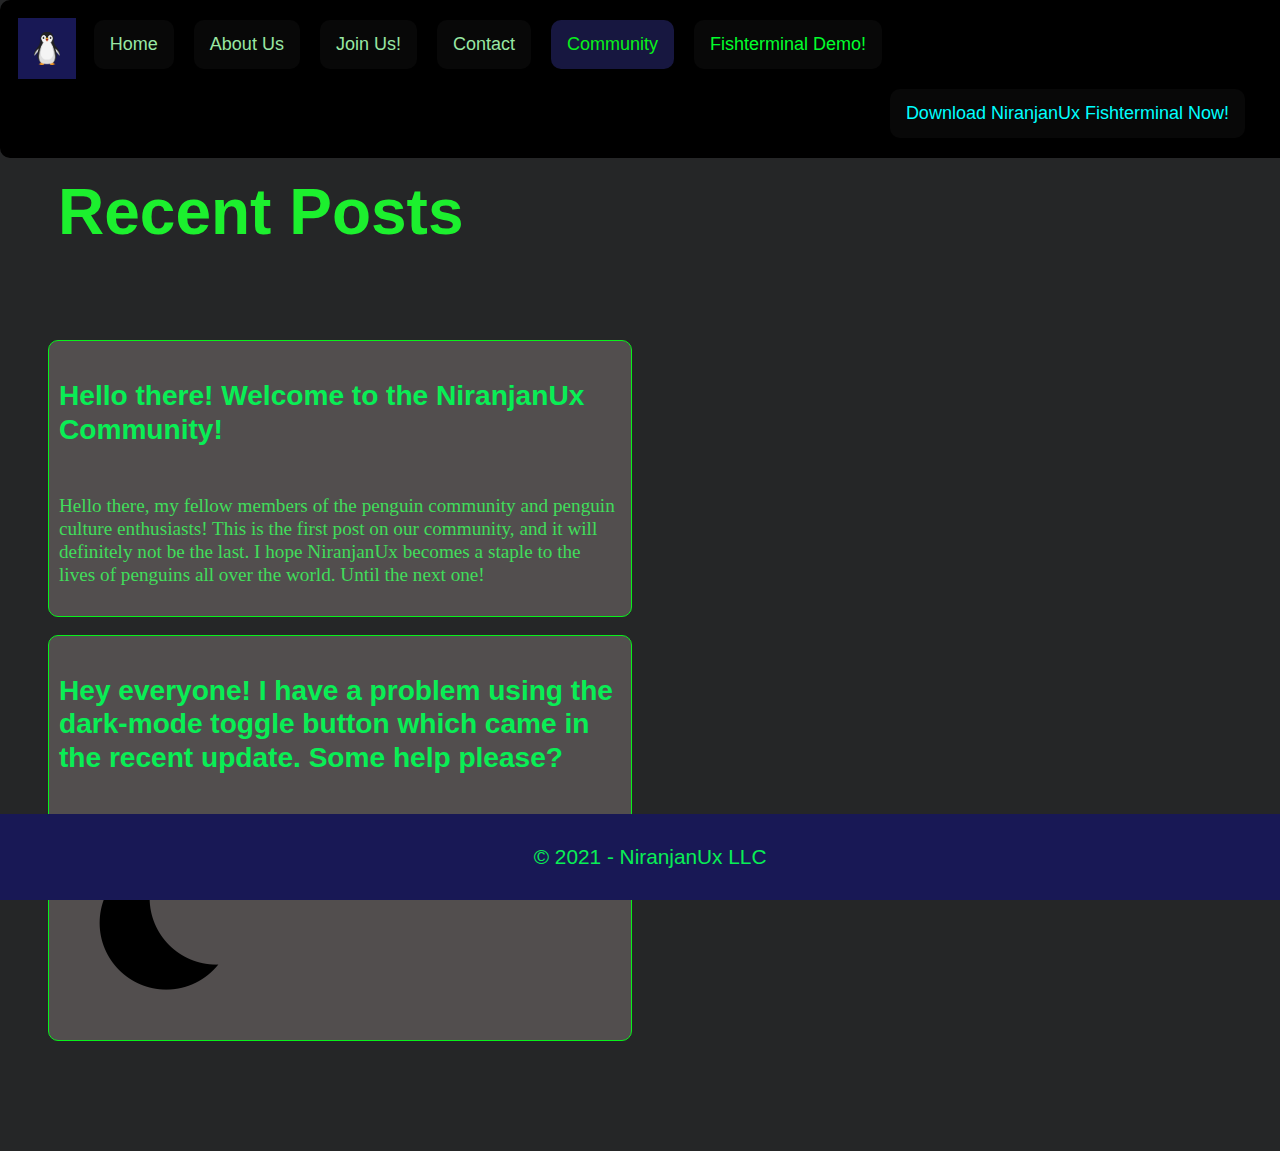
<file: Community.html>
<!DOCTYPE html>

<head>
  <title>Community | NiranjanUx 🐧</title>
  <link rel="stylesheet" href="styles.css">
</head>

<body style="background-color:rgb(37, 38, 39)">
  <div>
  <div class="topnav sticky" style="background-color:black;">
    <img class="pengulogo" src="./images/Penguin_logo.png" width="25.8375" height="32.5">
    <a href="index.html">Home</a>
    <a href="aboutus.html">About Us</a>
    <a href="joinus.html">Join Us!</a>
    <a href="contact.html">Contact</a>
    <a href="Community.html" class="active">Community</a>
    <a href="fishterminal.html" style="color:rgb(1, 255, 44)">Fishterminal Demo!</a>
    <a href="https://github.com/Tetraslam/NiranjanUx/releases" target="_blank" style="float:right; margin-right:45px; color:cyan">Download NiranjanUx Fishterminal Now!</a>
  </div>
  <br>
  <br>
  <br>
  <div>
    <script id="cid0020000287785150803" data-cfasync="false" async src="//st.chatango.com/js/gz/emb.js" style="width: 60%;height: 350px;">{"handle":"niranjanuxcommunity","arch":"js","styles":{"a":"000000","b":100,"c":"66ff99","d":"66ff99","e":"ffffcc","h":"000000","j":"66ff99","k":"000000","l":"000000","m":"000000","n":"FFFFFF","p":"10","q":"000000","r":100,"sbc":"009900","cnrs":"0.35","fwtickm":1}}</script>
  </div>
  <div>
    
    <h1 style="font-size:400%">Recent Posts</h1>
  </div>
  <div>
  <a href="hello-there-welcome-to-theniranjanux-community.html">
  <post>
    <h3>Hello there! Welcome to the NiranjanUx Community!</h3>
    <p class="text">Hello there, my fellow members of the penguin community and penguin culture enthusiasts! This is the first post on our community, and it will definitely not be the last. I hope NiranjanUx becomes a staple to the lives of penguins all over the world. Until the next one! </p>
  </post>
  </a>
  <br>
  <a href="dark-mode-toggle-problem.html">
    <post class="lastpost">
      <h3>Hey everyone! I have a problem using the dark-mode toggle button which came in the recent update. Some help please?</h3>
      <img src="./images/darkmode.png">

    </post>

    </a>

    <br>
  <br>
  <br>
  <br>
  <br>
  <br>
  </div>
    <div class="footer">
      <p>&copy; 2021 - NiranjanUx LLC</p>
  
  
    </div>
    </div>
    

</body>
</file>
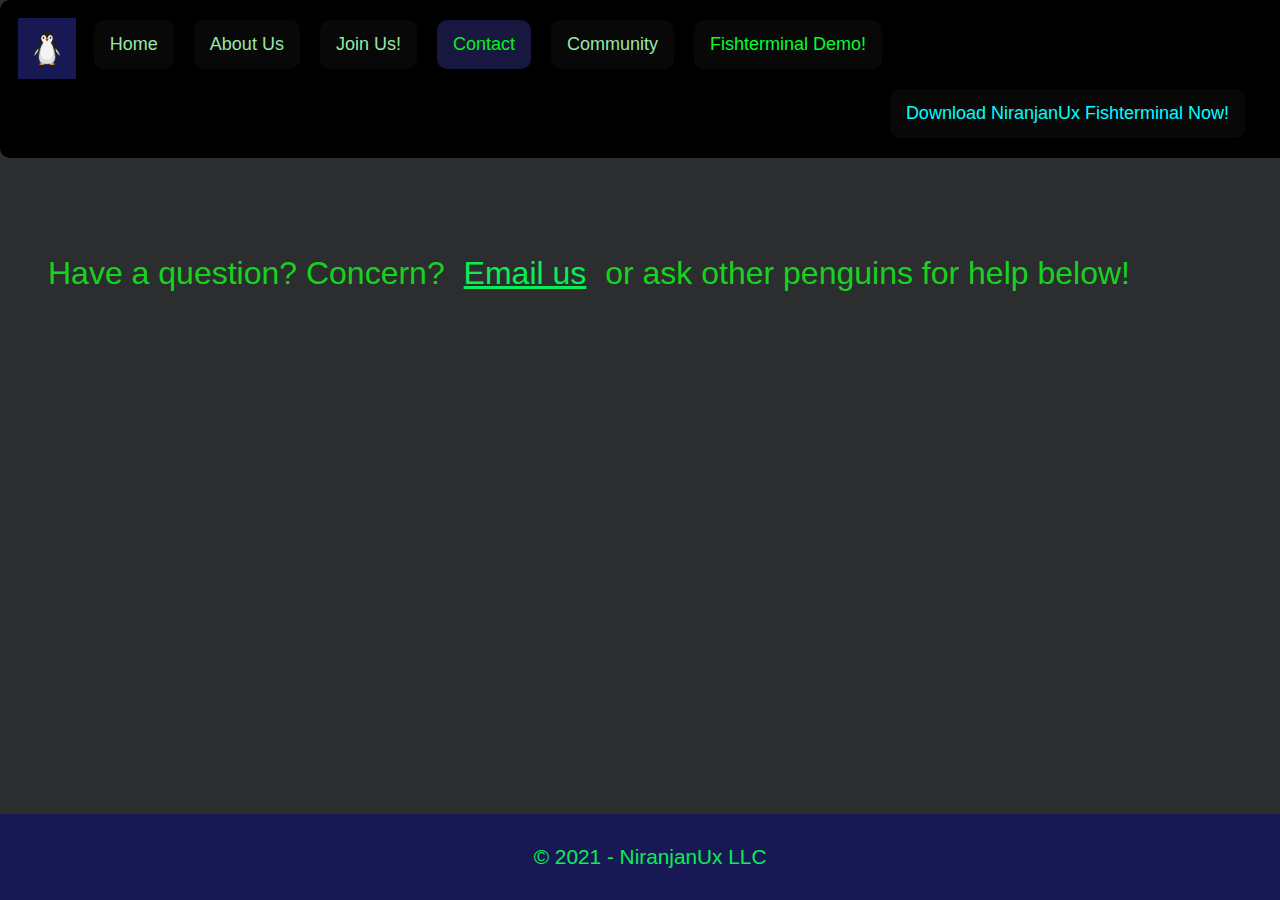
<file: contact.html>
<!DOCTYPE html>

<head>
  <title>Contact | NiranjanUx 🐧</title>
  <link rel="stylesheet" href="styles.css">
</head>

<body style="background-color:rgb(43, 45, 46);">
  <div class="topnav sticky" style="background-color:black;">
    <img class="pengulogo" src="./images/Penguin_logo.png" width="25.8375" height="32.5">
    <a href="index.html">Home</a>
    <a href="aboutus.html">About Us</a>
    <a href="joinus.html">Join Us!</a>
    <a href="contact.html"   class="active">Contact</a>
    <a href="Community.html">Community</a>
    <a href="fishterminal.html" style="color:rgb(1, 255, 44)">Fishterminal Demo!</a>
    <a href="https://github.com/Tetraslam/NiranjanUx/releases" target="_blank" style="float:right; margin-right:45px; color:cyan">Download NiranjanUx Fishterminal Now!</a>
  </div>
  <br>
  <br>
  <div>
    <h1 style="background-image: transparent; color: rgb(22, 211, 32); --time: 5s; font-size: 250%;" class="bouncy">NiranjanUx: For Penguins. By Penguins.</h1>
  </div>

  <div>
    <p style="color: rgb(22, 211, 32); font-size: 200%;">Have a question? Concern? <a href="mailto:bhowmickshresht@gmail.com">Email us</a> or ask other penguins for help below!</p>
  </div>

  <div>
    <script id="cid0020000287785150803" data-cfasync="false" async src="//st.chatango.com/js/gz/emb.js" style="width: 800px;height: 350px;">{"handle":"niranjanuxcommunity","arch":"js","styles":{"a":"000000","b":100,"c":"66ff99","d":"66ff99","e":"ffffcc","h":"000000","j":"66ff99","k":"000000","l":"000000","m":"000000","n":"FFFFFF","p":"10","q":"000000","r":100,"sbc":"009900","cnrs":"0.35","fwtickm":1}}</script>
  </div>
  <br>
  <br>
  <br>
  <div class="footer">
    <p>&copy; 2021 - NiranjanUx LLC</p>


  </div>
</body>
</file>
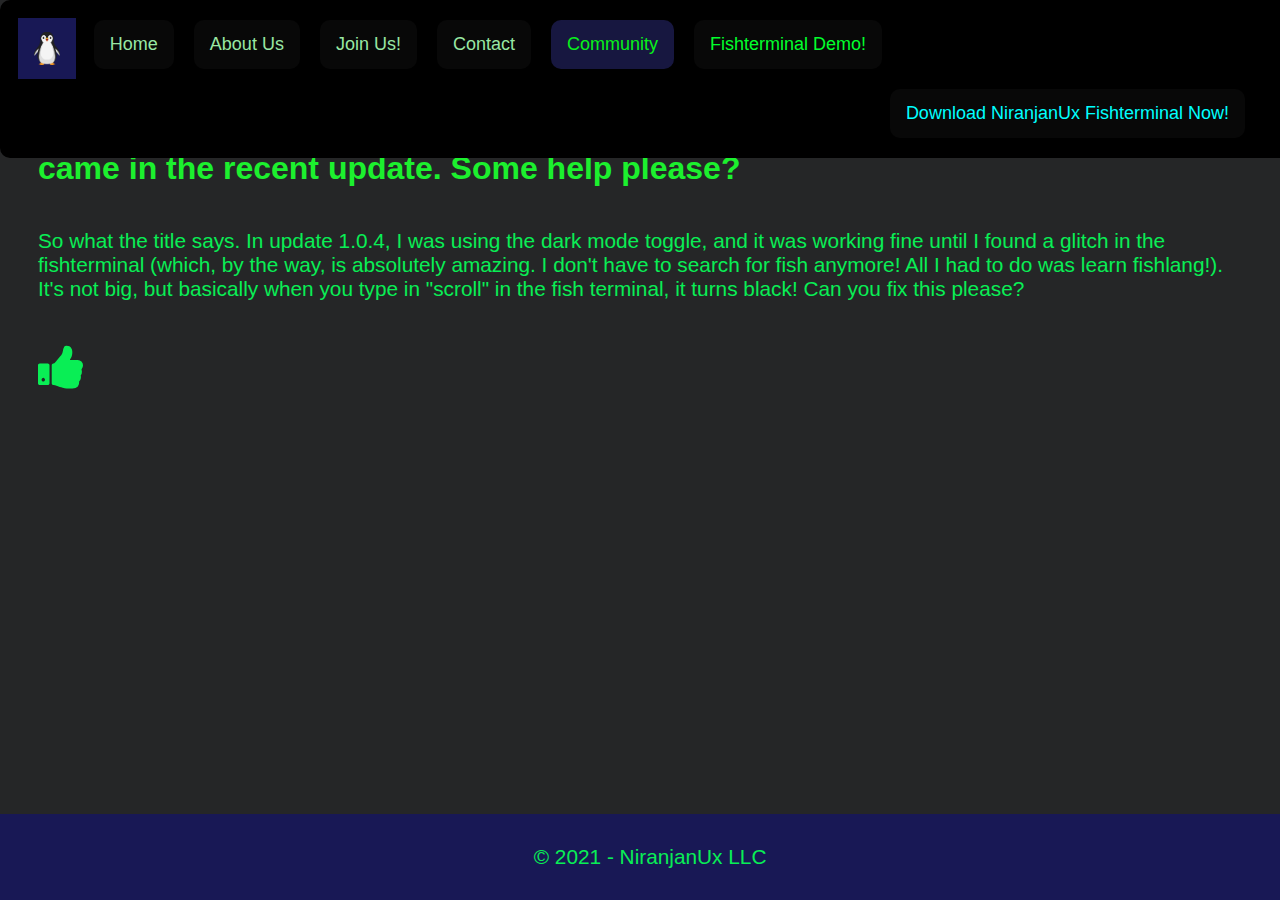
<file: dark-mode-toggle-problem.html>
<!DOCTYPE html>

<head>
  <title>Community | NiranjanUx 🐧</title>
  <link rel="stylesheet" href="styles.css">
  <link rel="stylesheet" href="https://cdnjs.cloudflare.com/ajax/libs/font-awesome/4.7.0/css/font-awesome.min.css">
  <style>
  .fa {
    font-size: 50px;
    cursor: pointer;
    user-select: none;
  }
  
  .fa:hover {
    color: darkblue;
  }
  </style>
</head>

<body style="background-color:rgb(37, 38, 39)">
  <div class="topnav sticky" style="background-color:black;">
    <img class="pengulogo" src="./images/Penguin_logo.png" width="25.8375" height="32.5">
    <a href="index.html">Home</a>
    <a href="aboutus.html">About Us</a>
    <a href="joinus.html">Join Us!</a>
    <a href="contact.html">Contact</a>
    <a href="Community.html" class="active">Community</a>
    <a href="fishterminal.html" style="color:rgb(1, 255, 44)">Fishterminal Demo!</a>
    <a href="https://github.com/Tetraslam/NiranjanUx/releases" target="_blank" style="float:right; margin-right:45px; color:cyan">Download NiranjanUx Fishterminal Now!</a>
  </div>
<br>
<br>
<br>
  <h1 style="font-size:200%;">Hey everyone! I have a problem using the dark-mode toggle button which came in the recent update. Some help please?</h1>

  <p>So what the title says. In update 1.0.4, I was using the dark mode toggle, and it was working fine until I found a glitch in the fishterminal (which, by the way, is absolutely amazing. I don't have to search for fish anymore! All I had to do was learn fishlang!). It's not big, but basically when you type in "scroll" in the fish terminal, it turns black! Can you fix this please?</p>

  <i onclick="myFunction(this);" class="fa fa-thumbs-up"></i>

  <script>
    y=0;
  function myFunction(x) {
    x.classList.toggle("fa-thumbs-down");
  }
  </script>

<div class="footer">
  <p>&copy; 2021 - NiranjanUx LLC</p>


</div>
</body>
</file>
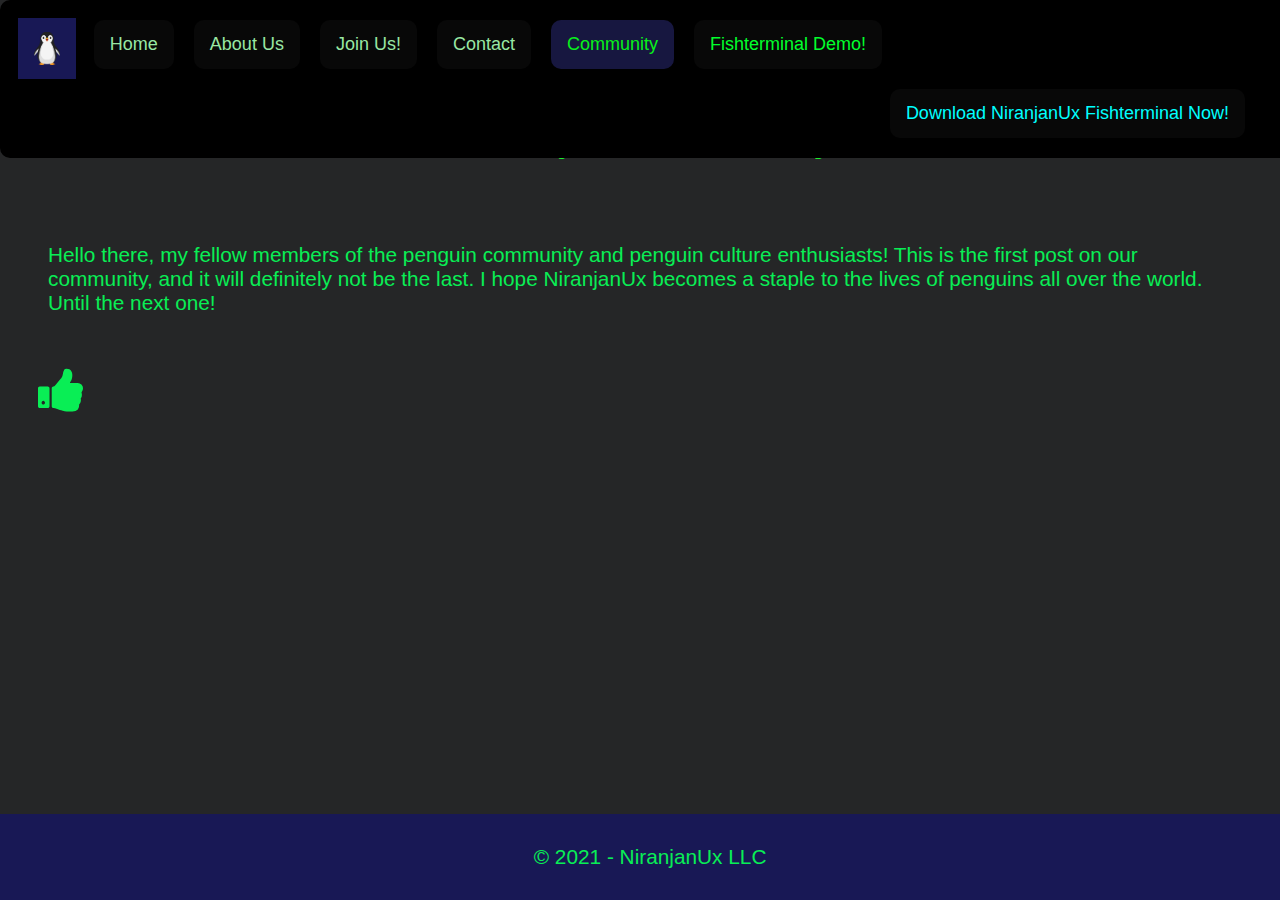
<file: hello-there-welcome-to-theniranjanux-community.html>
<!DOCTYPE html>

<head>
  <title>Community | NiranjanUx 🐧</title>
  <link rel="stylesheet" href="styles.css">
  <link rel="stylesheet" href="https://cdnjs.cloudflare.com/ajax/libs/font-awesome/4.7.0/css/font-awesome.min.css">
  <style>
  .fa {
    font-size: 50px;
    cursor: pointer;
    user-select: none;
  }
  
  .fa:hover {
    color: darkblue;
  }
  </style>
</head>

<body style="background-color:rgb(37, 38, 39)">
  <div class="topnav sticky" style="background-color:black;">
    <img class="pengulogo" src="./images/Penguin_logo.png" width="25.8375" height="32.5">
    <a href="index.html">Home</a>
    <a href="aboutus.html">About Us</a>
    <a href="joinus.html">Join Us!</a>
    <a href="contact.html">Contact</a>
    <a href="Community.html" class="active">Community</a>
    <a href="fishterminal.html" style="color:rgb(1, 255, 44)">Fishterminal Demo!</a>
    <a href="https://github.com/Tetraslam/NiranjanUx/releases" target="_blank" style="float:right; margin-right:45px; color:cyan">Download NiranjanUx Fishterminal Now!</a>
  </div>
  <br>
  <br>
  <br>
  <div>
    <h1 style="font-size: 200%;">Hello there! Welcome to the NiranjanUx Community!</h1>
  </div>

  <div>
    <p>Hello there, my fellow members of the penguin community and penguin culture enthusiasts! This is the first post on our community, and it will definitely not be the last. I hope NiranjanUx becomes a staple to the lives of penguins all over the world. Until the next one!</p>
  </div>

  <i onclick="myFunction(this)" class="fa fa-thumbs-up"></i>

<script>
function myFunction(x) {
  x.classList.toggle("fa-thumbs-down");
}
</script>
<div class="footer">
  <p>&copy; 2021 - NiranjanUx LLC</p>


</div>
</body>
</file>
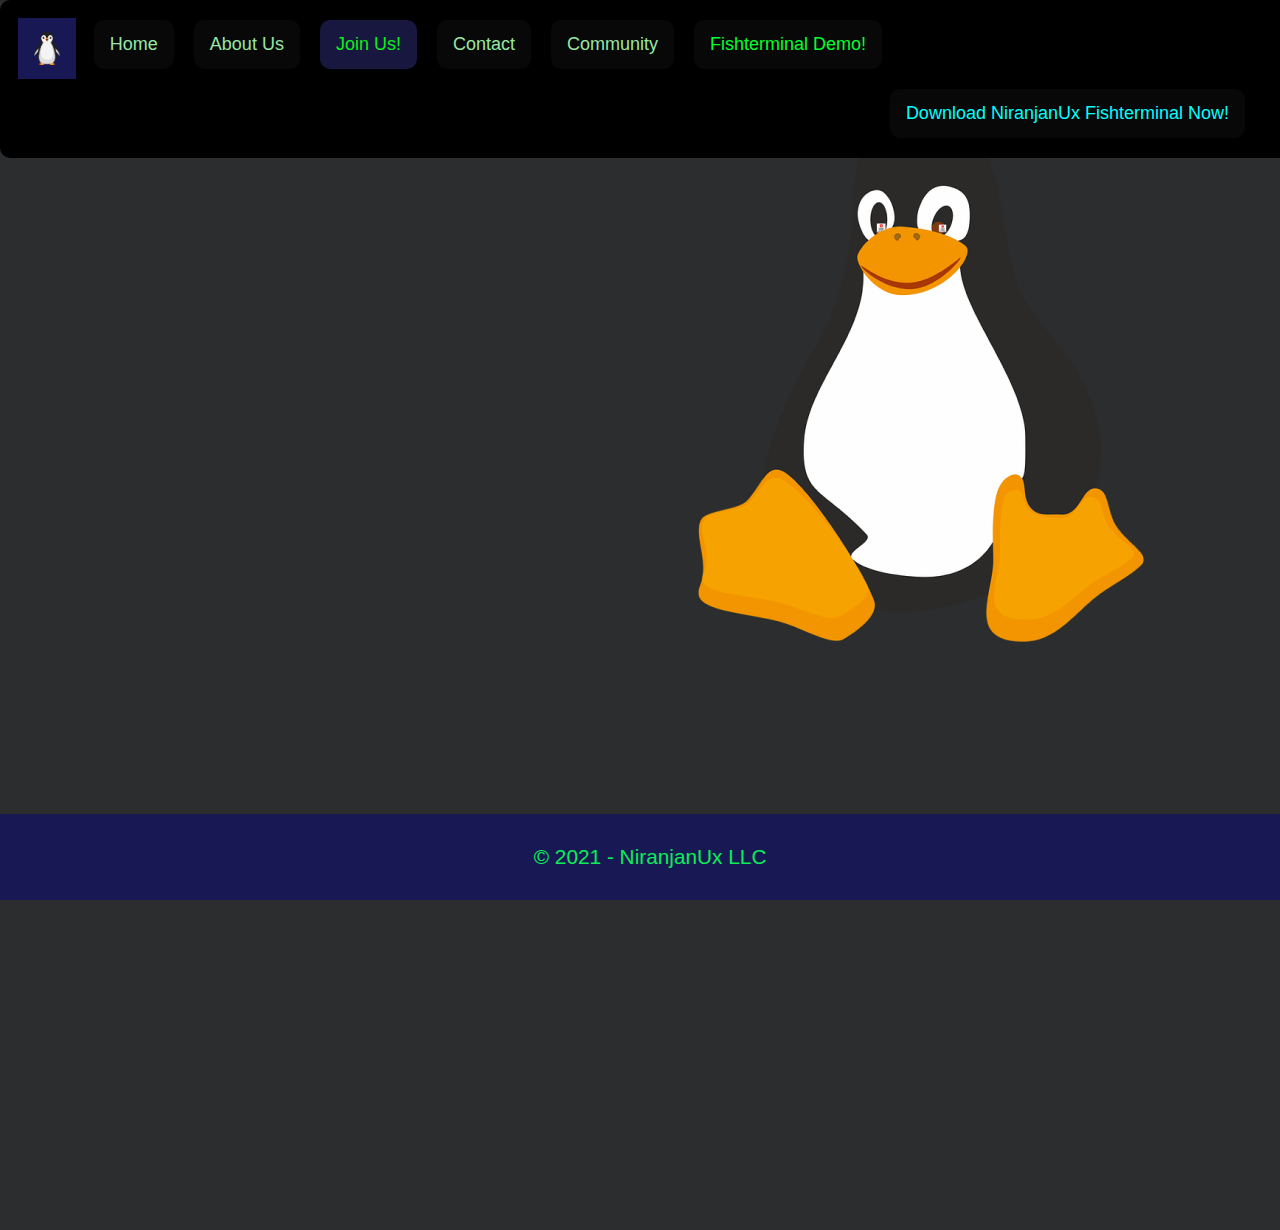
<file: joinus.html>
<!DOCTYPE html>

<head>
  <title>Join Us | NiranjanUx 🐧</title>
  <link rel="stylesheet" href="styles.css">
</head>

<body style="background-color:rgb(43, 45, 46);">
  <div class="topnav sticky" style="background-color: black;">
    <img class="pengulogo" src="./images/Penguin_logo.png" width="25.8375" height="32.5">
    <a href="index.html">Home</a>
    <a href="aboutus.html">About Us</a>
    <a href="joinus.html" class="active">Join Us!</a>
    <a href="contact.html">Contact</a>
    <a href="Community.html">Community</a>
    <a href="fishterminal.html" style="color:rgb(1, 255, 44)">Fishterminal Demo!</a>
    <a href="https://github.com/Tetraslam/NiranjanUx/releases" target="_blank" style="float:right; margin-right:45px; color:cyan">Download NiranjanUx Fishterminal Now!</a>
  </div>
<br>
<br>
<br>
<br>
  <iframe src="https://docs.google.com/forms/d/e/1FAIpQLSfOWD8n4jeQDd_6uDabnPT18aa1L0U_yAHWfw_1dY4pgHtTiw/viewform?embedded=true" width="640" height="1042" frameborder="0" marginheight="0" marginwidth="0">Loading…</iframe>
  <img src="./images/linux_penguin.png" style="orientation: 45deg; position: fixed; top:400;" class="rotate90">
  <br>
  <br>
  <br>
  
  <div class="footer">
    <p>&copy; 2021 - NiranjanUx LLC</p>


  </div>
</body>
</file>
<file: styles.css>
* {
  
  font-family: 'Segoe UI', Tahoma, Geneva, Verdana, sans-serif;
  color: rgb(9, 238, 85);
  padding: 10px;
  -webkit-background-size: cover;
  -moz-background-size: cover;
  -o-background-size: cover;
  background-size: cover;
}

h1 {
  font-family:'Segoe UI', Tahoma, Geneva, Verdana, sans-serif;
  
  font-size: 550%;
}


p {
  font-family:'Segoe UI', Tahoma, Geneva, Verdana, sans-serif;
  font-size: 130%;
  font-weight:300
}

.main {
  margin-top: 30px;
  background-color:rgb(23, 23, 24);
}

h1 {
  font-family:'Segoe UI', Tahoma, Geneva, Verdana, sans-serif;
  color:rgb(28, 240, 46);
  
}


.topnav {
  
  background-color: rgb(0, 0, 10);
  overflow: hidden;
  border-radius: 10px;
  z-index: 1;

}
.sticky {
  position: fixed;
  top: 0px;
  width: 100%;
  left: 0px;
}



.topnav a {
  margin:10px;
  background-color: rgb(8, 8, 8);
  float: left;
  color: rgb(152, 231, 163);
  font-size: 150%;
  text-align: center;
  padding: 14px 16px;
  text-decoration: none;
  font-size: 18px;
  border-radius: 10px;
  align-items: center;
  vertical-align: middle;

  position: relative;


}

.topnav a:hover {
  color: white;
  background-color:rgb(32, 32, 32);
  margin: 10px;
  border-radius: 10px;
  vertical-align: middle;
}

.topnav a.active {
  background-color: #171740;
  color: rgb(8, 241, 27);
}

.topnav img {
  background-color: rgb(24, 24, 85);
  float: left;
  color: powderblue;
  font-size: 150%;
  text-align:center;
  padding: 14px 16px;
  text-decoration: none;
  font-size: 18px;
  margin-top: 4px;
  margin-bottom: 4px;
  margin-left: 4px;
  margin-right: 4px;
  margin: 8px;
  align-content: center;
  align-items: center;
  
}

.pengulogo {
  image-orientation: 45deg;
}

.footer {

  position:sticky;

  position: fixed;

  left: 0;
  bottom: 0;
  width: 100%;
  background-color: rgb(24, 24, 85);
  color: white;
  text-align: center;
}

.footer p {
  background-color: rgb(24, 24, 85);

  padding: 0.1px;
  width: 100%;


}

.center {
  display:flex;
  align-items: center;
  justify-content: center;
  vertical-align: middle;
  height: 20px;

}

#linuxpenguin1 {
  margin: 10px;
  transform:rotate(345deg);
}

#linuxpenguin2 {
  margin: 10px;
  transform:rotate(15deg);

}


#homebutton {
  margin: 20px;
  border: 5px solid green;
  border-radius: 10px;
  background-color: rgb(26, 202, 49);
  color: black;
  font-size: 150%;
  font-family: "Century Gothic";
}

#homebutton:hover {
  background-color: rgb(3, 15, 5);
  color: white;
  border: rgb(26, 202, 49);
  margin: 20px;
  border: 5px solid green;
  border-radius: 10px;
  font-size: 150%;
}


.bouncy{
  animation:bouncy var(--time) infinite linear;
  position:relative;
  }
  @keyframes bouncy {
  0%{top:0em}
  40%{top:0em}
  43%{top:-0.9em}
  46%{top:0em}
  48%{top:-0.4em}
  50%{top:0em}
  100%{top:0em;}
  }

  a.button{
  display:inline-block;
  padding:0.35em 1.2em;
  padding-bottom: 0.5em;
  border:0.1em solid #109c23;
  margin:0 0.3em 0.3em 0;
  border-radius:0.12em;
  box-sizing: border-box;
  text-decoration:none;
  font-family:Segoe UI;
  font-weight:400;
  font-size: 125%;
  color:#22f80f;
  text-align:center;
  transition: all 0.2s;
    }
    a.button:hover{
  color:#010f01;
  background-color:#41dd5b;
    }
    @media all and (max-width:30em){
     a.button{
  display:block;
  margin:0.4em auto;
  
    }
  }

#jumpingfish {
  position:fixed;
  top:600px;
  left:1300px;
  z-index:1000;
  margin-bottom: 10px;
}

::-webkit-scrollbar {
  width: 15px;
  background-color:slategray;

}

/* Track */
::-webkit-scrollbar-track {
  box-shadow: inset 0 0 5px grey;
  border-radius: 10px;
}

/* Handle */
::-webkit-scrollbar-thumb {
  background: rgb(16, 179, 103);
  border-radius: 10px;
}


.light-mode {
  background-color: rgb(247, 247, 247);
  color: rgb(5, 5, 5);
}


.penguin-mode {
  background-color: transparent;
  
}


.rotate35 {  
  -webkit-transform:rotate(35deg);  
  -moz-transform: rotate(35deg);  
  -ms-transform: rotate(35deg);  
  -o-transform: rotate(35deg);  
  transform: rotate(35deg);  
}  


post {
  background-color: rgb(82, 78, 78);
  color: rgb(31, 243, 77);
  font-size: 150%;
  font-family: "Segoe UI";
  border-style: solid;
  border-width: 1px;
  border-color:rgb(8, 241, 27);
  border-radius: 10px;
  padding: 0px;
  line-height:1.2;
  margin-right:600px;
  float:left;
  vertical-align:text-top;
  
}

.text {
  font-size:80%;
  font-family: "Segoe UI";
  color:#41dd5b;
}

.lastpost {
  margin-bottom:100px;
}
</file>
